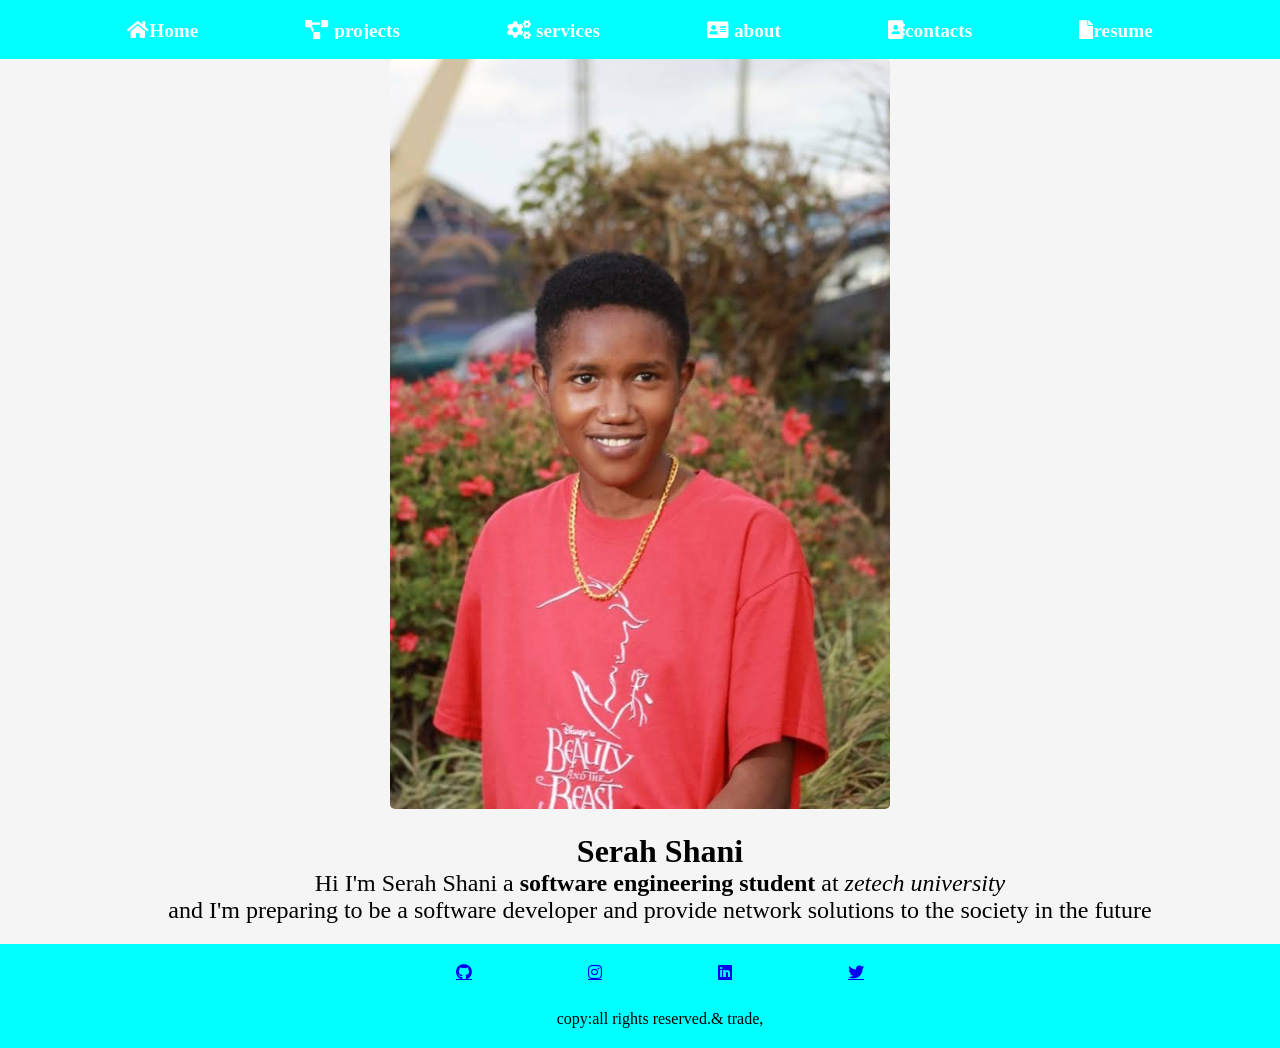
<file: index.html>
<!--
  page:portfolio homepage
  Author:Serah S. Shani
  Language:HTML 5
  Licence:MIT
  Date:october 2021
-->
<!DOCTYPE html>
<html lang="en">

<head>
  <meta charset="UTF-8">
  <meta http-equiv="X-UA-Compatible" content="IE=edge">
  <meta name="viewport" content="width=device-width, initial-scale=1.0">
  <title>Serah Shani Homepage</title>
  <link rel="stylesheet" href="https://pro.fontawesome.com/releases/v5.10.0/css/all.css"
    integrity="sha384-AYmEC3Yw5cVb3ZcuHtOA93w35dYTsvhLPVnYs9eStHfGJvOvKxVfELGroGkvsg+p" crossorigin="anonymous" />
  <!-- pulling in the css file -->
  <link rel="stylesheet" href="main.css">
</head>
<header>
  <!--Navigation bar section-->
  <nav>
    <a href="/" class="fas fa-home">Home</a>
    <a href="projects.html" class="fas fa-project-diagram"> projects</a>
    <a href="services.html" class="fas fa-cogs"> services</a>
    <a href="about.html" class="fas fa-address-card"> about</a>
    <a href="contact.html" class="fas fa-address-book">contacts</a>
    <a href="" class="fas fa-file">resume</a>
  </nav>
</header>

<body>
  <!--here/jumbotron section-->
  <div>
    <img src="shani.jpeg" alt="Shani">
  </div>
  <div class="self">
    <h1>Serah Shani</h1>
    <p>Hi I'm Serah Shani a <b>software engineering student</b> at <em>zetech university</em> <br> and I'm preparing to
      be a software developer
      and provide network solutions to the society in the future
    </p>
  </div>
    <!-- footer section -->
  <footer>
    <div class="socials">
      <a href="https://www.github.com/serahshani" class="fab fa-github"></a>
      <a href="https://www.instagram.com/Shani_033" class="fab fa-instagram"></a>
      <a href="https://www.linkedin.com/mwlite/in/serah-shani-947131222" class="fab fa-linkedin"></a>
      <a href="https://twitter.com/SerahShani" class="fab fa-twitter"></a>
    </div>
    <p>copy:all rights reserved.& trade,<a href="" Serah s. Shani></a></p>
  </footer>
</body>

</html>
</file>
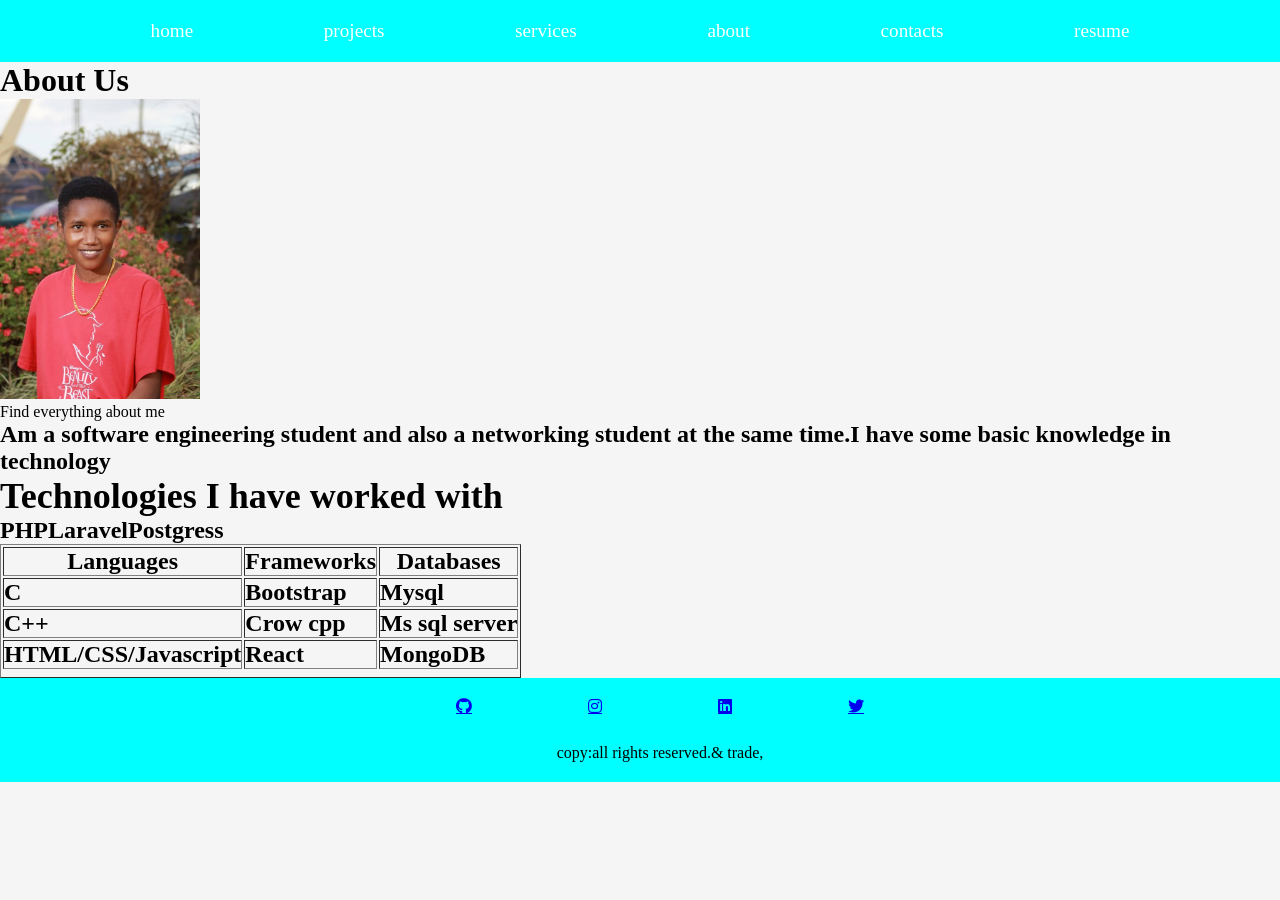
<file: about.html>
<!DOCTYPE html>
<html lang="en">
<head>
    <meta charset="UTF-8">
    <meta http-equiv="X-UA-Compatible" content="IE=edge">
    <meta name="viewport" content="width=device-width, initial-scale=1.0">
    <title>Serah Shani Homepage</title>
    <link rel="stylesheet" href="https://pro.fontawesome.com/releases/v5.10.0/css/all.css"
    integrity="sha384-AYmEC3Yw5cVb3ZcuHtOA93w35dYTsvhLPVnYs9eStHfGJvOvKxVfELGroGkvsg+p" crossorigin="anonymous" />
    <!-- pulling in the css file -->
    <link rel="stylesheet" href="main.css">
</head>
<body>
<!--Navigation bar section-->
  <nav>
    <a href="index.html">home</a>
    <a href="projects.html">projects</a>
    <a href="services.html">services</a>
    <a href="about.html">about</a>
    <a href="contact.html">contacts</a>
    <a href="">resume</a>
  </nav>
<!--Hero section-->
  <header>
      <h1>About Us</h1>
      <img src="shani.jpeg" alt="shani" width ="200" height="300" />
      <p>Find everything about me</p>
  </header>
<!--Main Page Content-->
    <main>
         <h2><Changelog 1.0</h2>
        <p>Am a software engineering student and also a networking student at the same time.I have some basic knowledge in technology</p>
        <h2>Technologies I have worked with</h2>
        <table border="1">
            <tr>
                <th>Languages</th>
                <th>Frameworks</th>
                <th>Databases</th>
            </tr>
            <tr>
                <td>C</td>
                <td>Bootstrap</td>
                <td>Mysql</td>
            </tr>
            <tr>
                <td>C++</td>
                <td>Crow cpp</td>
                <td>Ms sql server</td>
            </tr>
            <tr>
                <td>HTML/CSS/Javascript</td>
                <td>React</td>
                <td>MongoDB</td>
            </tr>
            <tr>PHP</tr>
            <tr>Laravel</tr>
            <tr>Postgress</tr>
        </table>
   </main> 
<!--Footer section--> 
  <footer>
    <div class="socials">
      <a href="https://www.github.com/serahshani" class="fab fa-github"></a>
      <a href="https://www.instagram.com/Shani_033" class="fab fa-instagram"></a>
      <a href="https://www.linkedin.com/mwlite/in/serah-shani-947131222" class="fab fa-linkedin"></a>
      <a href="https://twitter.com/SerahShani" class="fab fa-twitter"></a>
    </div>
    <p>copy:all rights reserved.& trade,<a href="" Serah s. Shani></a></p>
  </footer>
</body>
</html>
</file>
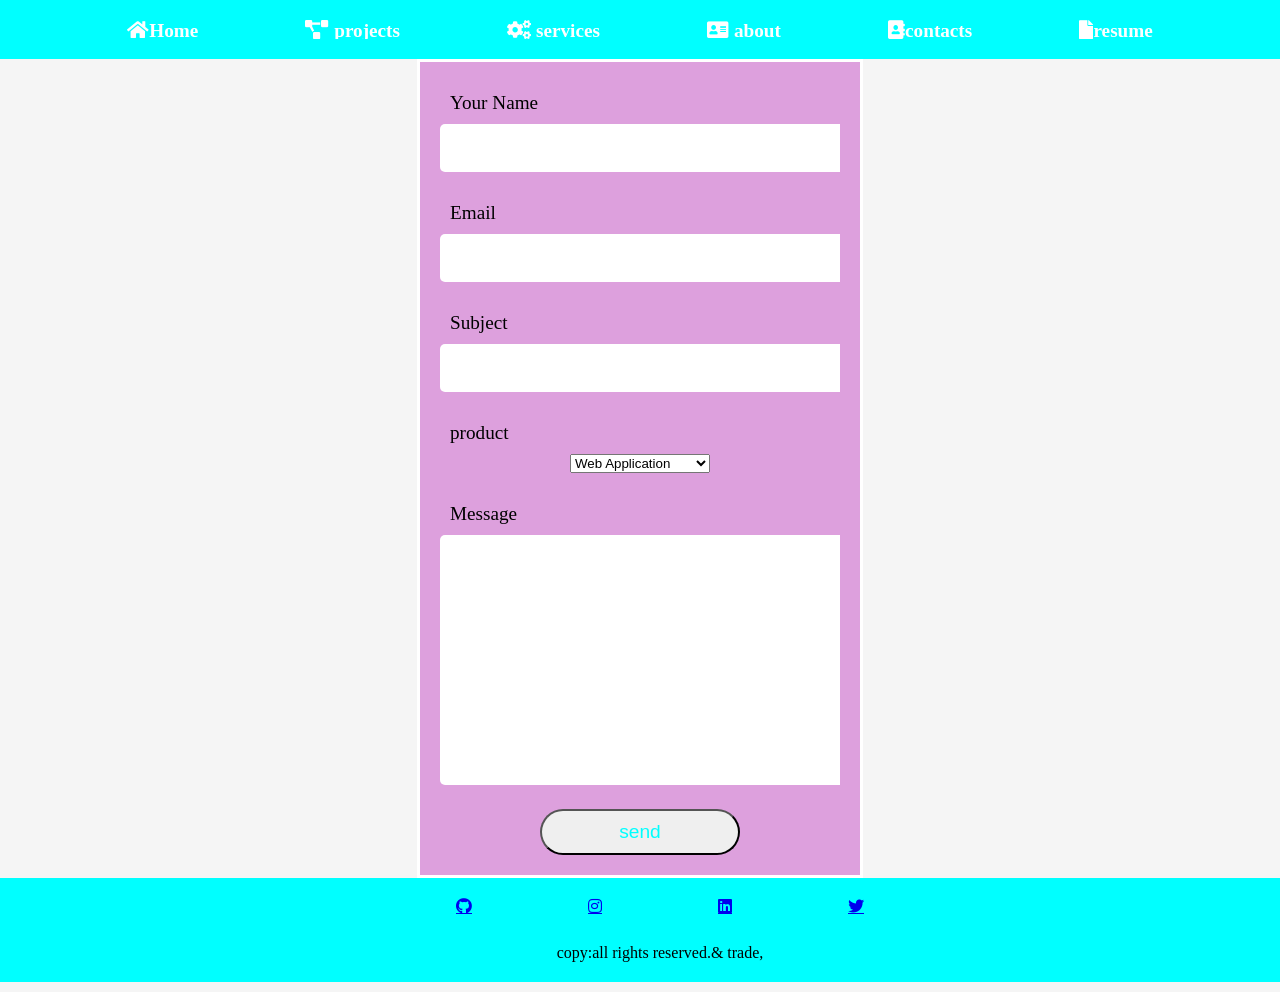
<file: contact.html>
<!DOCTYPE html>
<html lang="en">
<head>
    <meta charset="UTF-8">
    <meta http-equiv="X-UA-Compatible" content="IE=edge">
    <meta name="viewport" content="width=device-width, initial-scale=1.0">
    <title>Contact</title>
    <link rel="stylesheet" href="https://pro.fontawesome.com/releases/v5.10.0/css/all.css"
    integrity="sha384-AYmEC3Yw5cVb3ZcuHtOA93w35dYTsvhLPVnYs9eStHfGJvOvKxVfELGroGkvsg+p" crossorigin="anonymous" />
    <link rel="stylesheet" href="main.css">
</head>
<header>
    <!--Navigation bar section-->
    <nav>
      <a href="/" class="fas fa-home">Home</a>
      <a href="projects.html" class="fas fa-project-diagram"> projects</a>
      <a href="services.html" class="fas fa-cogs"> services</a>
      <a href="about.html" class="fas fa-address-card"> about</a>
      <a href="contact.html" class="fas fa-address-book">contacts</a>
      <a href="" class="fas fa-file">resume</a>
    </nav>
</header>
<body>
<!--Main page content-->
<main>
    <form action="" id="form">
        <div>
            <label for="">Your Name</label>
            <input type="text" id="Name" class="input"/>
        </div>
        <div>
            <label for="">Email</label>
            <input type="email" name="email" id="email" class="input"/>
        </div>
        <div>
            <label for="subject">Subject</label>
            <input type="text" name="subject" id="subject" class="input">
        </div>
        <div>
            <label for="product">product</label>
            <select name="product" id=product">
            <option value="web">Web Application</option>
            <option value="desktop">Desktop Application</option>
            <option value="mobile">Mobile Application</option>
            <option value="other">other</option>
            </select>
        </div>
        <div>
            <label for="message">Message</label>
            <textarea name="message" id="message" cols="10" rows="10" class="input"></textarea>
        </div>
        <input type="submit" value="send" class="btn">
    </form>
</main>
    <!-- footer section -->
    <footer>
        <div class="socials">
          <a href="https://www.github.com/serahshani" class="fab fa-github"></a>
          <a href="https://www.instagram.com/Shani_033" class="fab fa-instagram"></a>
          <a href="https://www.linkedin.com/mwlite/in/serah-shani-947131222" class="fab fa-linkedin"></a>
          <a href="https://twitter.com/SerahShani" class="fab fa-twitter"></a>
        </div>
        <p>copy:all rights reserved.& trade,<a href="" Serah s. Shani></a></p>
      </footer>
</body>
</html>
</file>
<file: main.css>
*{
    margin: 0;
    padding: 0;
    overflow-x: hidden;
}
body{
    background-color:whitesmoke;
}
div{
    width: 100%;
    margin: 0 auto;
    text-align: center;
}
div > img{
    width: 500px;
    border-radius: 5px;
}
nav{
    display: flex;
    justify-content: space-evenly;
    background-color: aqua;
    padding: 20px;
}
nav > a{
    text-decoration: none;
    color: white;
    font-size: larger;
}
.self{
   padding: 20px; 
}
.self > p{
    font-size: x-large;
    /* color: whitesmoke; */
}
footer{
    padding: 20px;
    display: flex;
    flex-direction: column;
    row-gap: 20px;
    background-color: aqua;
    align-items: center;
    /* position: fixed; */
    bottom: 0;
    width: 100%;
}
.socials{
    width: 50%;
    display: flex;
    justify-content: space-evenly;
}
footer >p{
    margin-top: 10px;
}

/* about page */
#form{
    width: 400px;
    margin: 0 auto;
    display: flex;
    flex-direction: column;
    row-gap: 20px;
    padding: 20px;
    background-color: plum;
    border: 3px solid white;
}
.input{
    width: 100%;
    padding: 10px;
    border: none;
    outline: none;
    background-color: white;
    font-size: x-large;
    border-radius: 5px;
}
label{
    display: flex;
    flex-direction: flex-end;
    padding: 10px;
    font-size: larger;
}
.btn{
    padding: 10px;
    width: 50%;
    margin: 0 auto;
    border-radius: 25px;
    font-size: larger;
    color: aqua;
}
</file>
